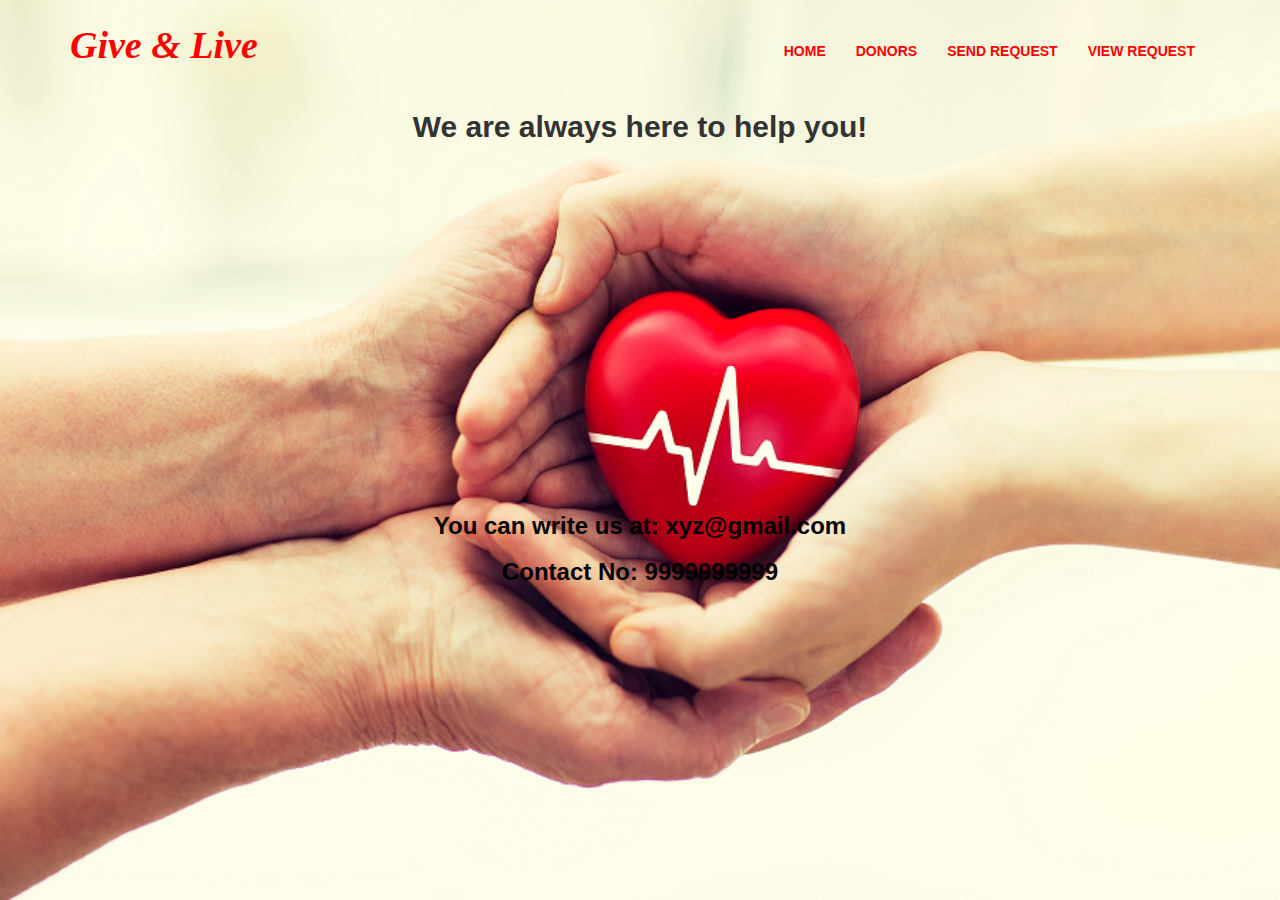
<file: contact.html>
<!DOCTYPE html>
<html>
<head>
<title></title>
<link rel="stylesheet" href="https://maxcdn.bootstrapcdn.com/bootstrap/3.4.1/css/bootstrap.min.css">
<script src="https://ajax.googleapis.com/ajax/libs/jquery/3.4.1/jquery.min.js"></script>
<script src="https://maxcdn.bootstrapcdn.com/bootstrap/3.4.1/js/bootstrap.min.js"></script>

<style type="text/css">
*{
	margin:0;
	padding: 0;
}
body{
	font-family: sans-serif;
}
html{
	font-family: sans-serif;
}
.header{
	height: 100vh;
}
.navbar-style{
	/*box-shadow: 0 5px 10px rgba(0,0,0,0.5);*/
	background-color: rgba(0,0,0,0.5);
	min-height: 90px;
	background-color: transparent;
	border-color: transparent;
	
}
 a h4{
	/*padding-left: 0px;
	padding-right: 0px;*/
	padding-top: 14px;
	/*padding-bottom: 0px;*/
	color: red;
	font-size: 38px;
	margin-left: 0px;
	font-style: oblique;
	font-family: 'Open Sans';
	font-weight: bold;
}
#main:hover{
color: transparent;
}
p{
margin-left: 70px;
color: white;
font-style: italic;
line-height: 10px;
}
.icon-bar
{
	background: white;
}
li a
{
	font-weight: bold;
	margin-top: 25px;
	color:red;
	text-transform: uppercase;
}
.bgimage{
	background-image: url('3.png');
background-size: 100% 100%;
width: 100%;
height: 100vh;
}
.text{
width: 100%;
margin-top: 185px;
text-transform: uppercase;
text-align: center;
color: white;
}
.text h4{
font-size: 20px;
font-family: 'Open Sans',sans-serif;
font-weight: bold;
}
#one{
background-color: white;
border:none;
font-size: 12px;
font-weight: bold;
text-transform: uppercase;
line-height: 40px;
width: 150px;
font-family: 'Montserrat',sans-serif;
margin-top: 25px;
border: 3px solid white;
color: black;
}
#two{
background-color: transparent;
border:none;
font-family: 'Montserrat',sans-serif;
text-transform: uppercase;
font-weight: bold;
line-height: 40px;
border: 3px solid white;
width: 150px;
color:white;
}
.main-section{
	margin:0 auto;
	margin-top:70px;
	padding: 0;
	margin-left: 15%;

}
.modal-content{
	background-color: white;
	opacity: .8;
	padding: 0 20px;
	border-radius: 10px;
}
.user-img img{
	height: 120px;
	width: 120px;
}
.user-img{
	margin-top: -60px;
	margin-bottom: 45px;
}
.form-group{
	margin-bottom: 25px;
}
.form-group input{
	height: 42px;
	border-radius: 5px;


}
#first{
	margin-top: 370px;
	
}
#second{

}
h3{
	color: black;
	font-weight: bold;
}
h2{
	font-weight: bold;
}
</style>
</head>
<body>
	<div class="bgimage">
	<header class="header">
		<nav class="navbar navbar-style">
			<div class="container">
				<div class="navbar-header"> 
					<button type="button" class="navbar-toggle" data-toggle="collapse" data-target="#micon">
						<span class="icon-bar"></span>
						<span class="icon-bar"></span>
						<span class="icon-bar"></span>
					</button>
					<a id="main" href="#">
					<h4>Give & Live</h4>
					</a>
				</div>
				<div class="collapse navbar-collapse" id="micon">
				<ul class="nav navbar-nav navbar-right">
					<li><a href="trial.html">Home</a></li>
					<li><a href="trialdonors.php">Donors</a></li>
					<li><a href="trialsendreq.php">Send Request</a></li>
					<li><a href="trialviewreq.php">View Request</a></li>
					
				</ul>
			</div>
			</div>
		</nav>
			
			<center>
				<h2>We are always here to help you!</h2>
		<h3 id="first">You can write us at: xyz@gmail.com</h3>
		<h3  id="second">Contact No: 9999999999</h3>
	</center>
	</header>

</div>

</body>
</html>
</file>
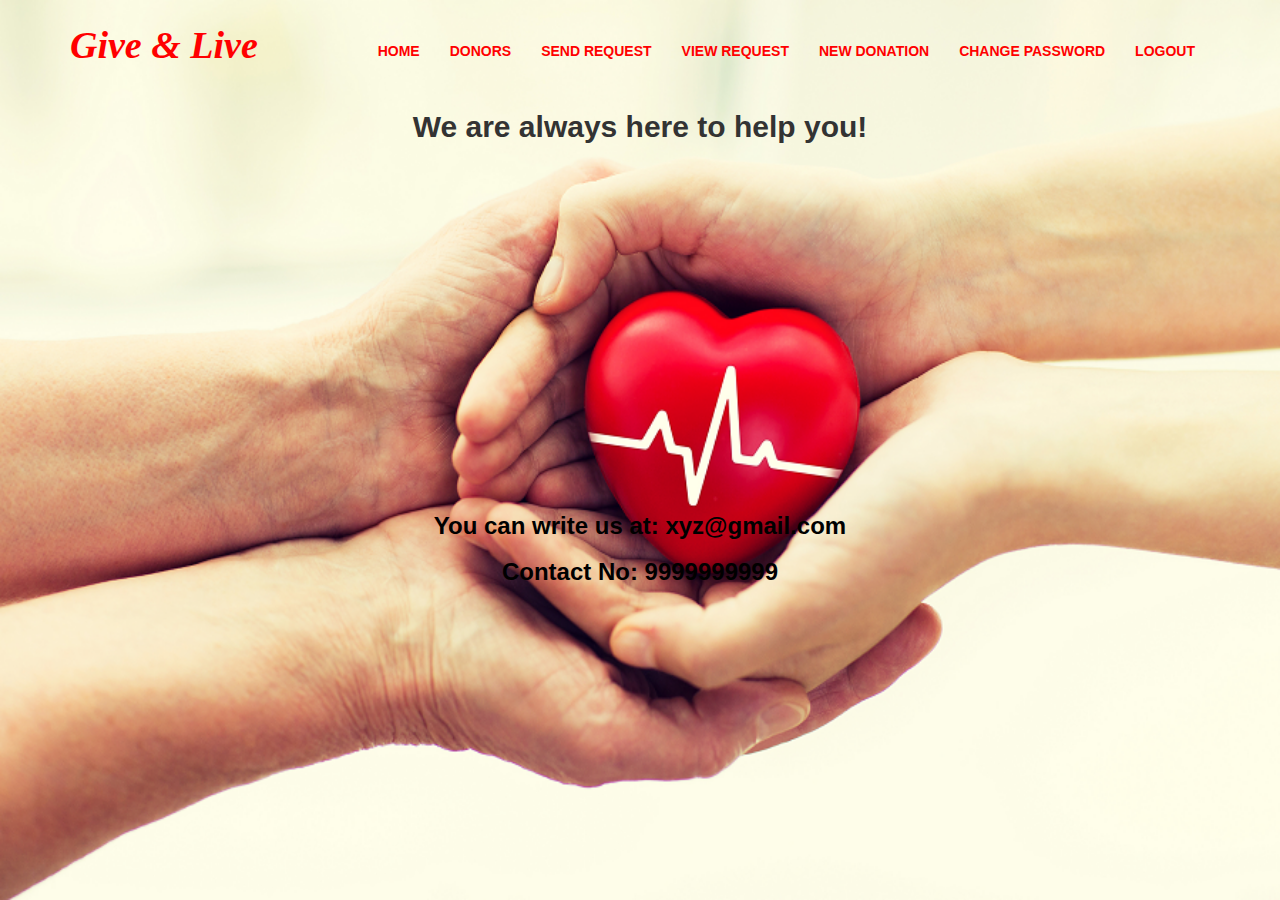
<file: contact2.html>
<!DOCTYPE html>
<html>
<head>
<title></title>
<link rel="stylesheet" href="https://maxcdn.bootstrapcdn.com/bootstrap/3.4.1/css/bootstrap.min.css">
<script src="https://ajax.googleapis.com/ajax/libs/jquery/3.4.1/jquery.min.js"></script>
<script src="https://maxcdn.bootstrapcdn.com/bootstrap/3.4.1/js/bootstrap.min.js"></script>

<style type="text/css">
*{
	margin:0;
	padding: 0;
}
body{
	font-family: sans-serif;
}
html{
	font-family: sans-serif;
}
.header{
	height: 100vh;
}
.navbar-style{
	/*box-shadow: 0 5px 10px rgba(0,0,0,0.5);*/
	background-color: rgba(0,0,0,0.5);
	min-height: 90px;
	background-color: transparent;
	border-color: transparent;
	
}
 a h4{
	/*padding-left: 0px;
	padding-right: 0px;*/
	padding-top: 14px;
	/*padding-bottom: 0px;*/
	color: red;
	font-size: 38px;
	margin-left: 0px;
	font-style: oblique;
	font-family: 'Open Sans';
	font-weight: bold;
}
#main:hover{
color: transparent;
}
p{
margin-left: 70px;
color: white;
font-style: italic;
line-height: 10px;
}
.icon-bar
{
	background: white;
}
li a
{
	font-weight: bold;
	margin-top: 25px;
	color:red;
	text-transform: uppercase;
}
.bgimage{
	background-image: url('3.png');
background-size: 100% 100%;
width: 100%;
height: 100vh;
}
.text{
width: 100%;
margin-top: 185px;
text-transform: uppercase;
text-align: center;
color: white;
}
.text h4{
font-size: 20px;
font-family: 'Open Sans',sans-serif;
font-weight: bold;
}
#one{
background-color: white;
border:none;
font-size: 12px;
font-weight: bold;
text-transform: uppercase;
line-height: 40px;
width: 150px;
font-family: 'Montserrat',sans-serif;
margin-top: 25px;
border: 3px solid white;
color: black;
}
#two{
background-color: transparent;
border:none;
font-family: 'Montserrat',sans-serif;
text-transform: uppercase;
font-weight: bold;
line-height: 40px;
border: 3px solid white;
width: 150px;
color:white;
}
.main-section{
	margin:0 auto;
	margin-top:70px;
	padding: 0;
	margin-left: 15%;

}
.modal-content{
	background-color: white;
	opacity: .8;
	padding: 0 20px;
	border-radius: 10px;
}
.user-img img{
	height: 120px;
	width: 120px;
}
.user-img{
	margin-top: -60px;
	margin-bottom: 45px;
}
.form-group{
	margin-bottom: 25px;
}
.form-group input{
	height: 42px;
	border-radius: 5px;


}
#first{
	margin-top: 370px;
	
}
#second{

}
h3{
	color: black;
	font-weight: bold;
}
h2{
	font-weight: bold;
}
</style>
</head>
<body>
	<div class="bgimage">
	<header class="header">
		<nav class="navbar navbar-style">
			<div class="container">
				<div class="navbar-header"> 
					<button type="button" class="navbar-toggle" data-toggle="collapse" data-target="#micon">
						<span class="icon-bar"></span>
						<span class="icon-bar"></span>
						<span class="icon-bar"></span>
					</button>
					<a id="main" href="#">
					<h4>Give & Live</h4>
					</a>
				</div>
				<div class="collapse navbar-collapse" id="micon">
				<ul class="nav navbar-nav navbar-right">
					<li><a href="trial.html">Home</a></li>
					<li><a href="trialdonors.php">Donors</a></li>
					<li><a href="trialsendreq2.php">Send Request</a></li>
					<li><a href="trialviewreq2.php">View Request</a></li>
					<li><a href="update.php">New Donation</a></li>
					<li><a href="settings.php">Change Password</a></li>
					<li><a href="trial.html">Logout</a></li>
					
				</ul>
			</div>
			</div>
		</nav>
			
			<center>
				<h2>We are always here to help you!</h2>
		<h3 id="first">You can write us at: xyz@gmail.com</h3>
		<h3  id="second">Contact No: 9999999999</h3>
	</center>
	</header>

</div>

</body>
</html>
</file>
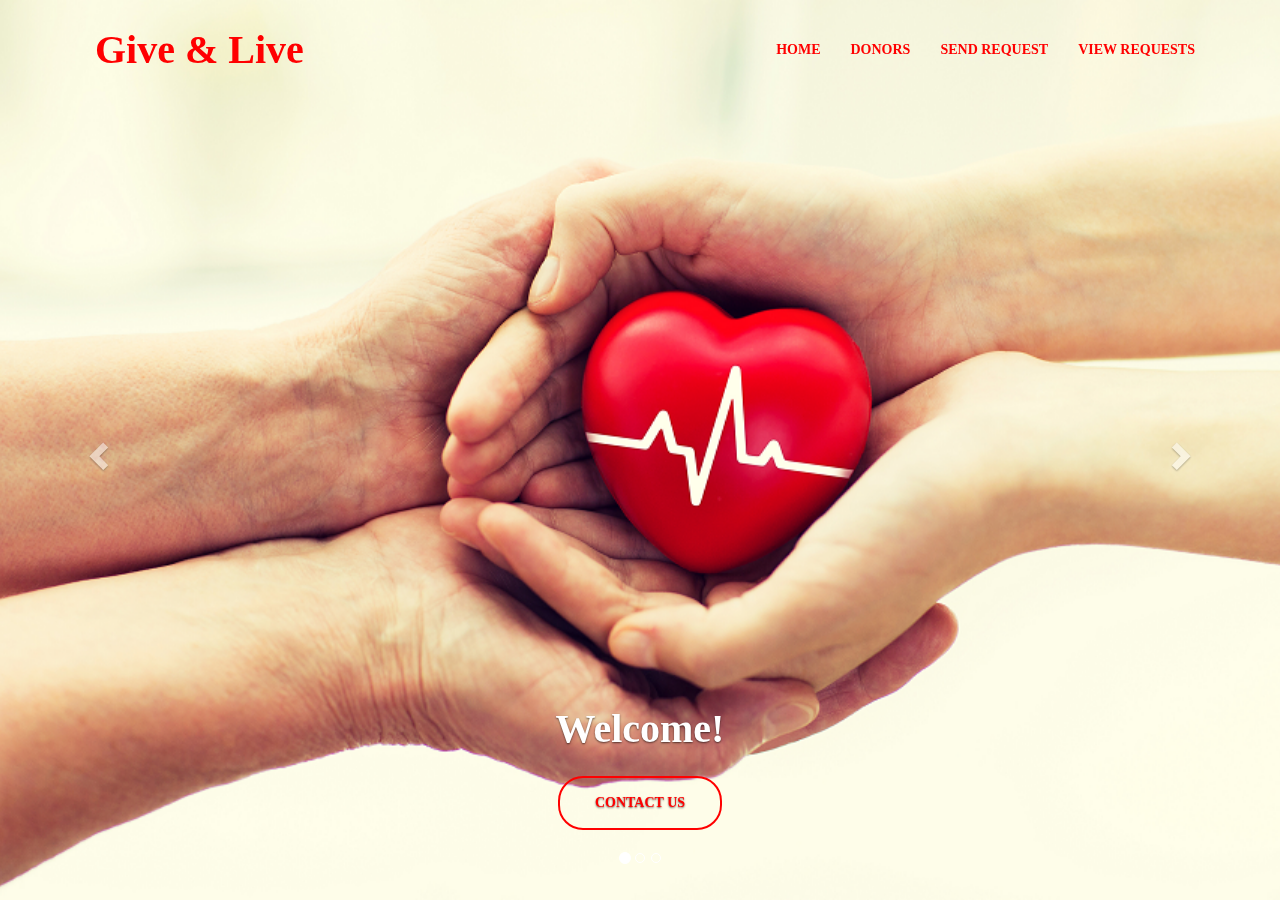
<file: trial.html>
<!DOCTYPE html>
<html>
<head>
<title></title>
<link rel="stylesheet" href="https://maxcdn.bootstrapcdn.com/bootstrap/3.4.1/css/bootstrap.min.css">
<script src="https://ajax.googleapis.com/ajax/libs/jquery/3.4.1/jquery.min.js"></script>
<script src="https://maxcdn.bootstrapcdn.com/bootstrap/3.4.1/js/bootstrap.min.js"></script>

<style type="text/css">
body{
	font-family: poppins;
}

header .carousel-inner .item{
	height: 100vh;
}
.navbar-inverse{
	background-color: transparent;
	border-color: transparent;
}
.navbar-inverse .navbar-brand{
	color: red;
	font-size: 40px;
	padding:40px;
	font-weight: 900;
}
.nav.navbar-nav.navbar-right{
	margin: 25px 0;
}
.navbar-inverse .navbar-nav > li > a{
	color: red;
	text-transform: uppercase;
	font-weight: bold;
}
.banner{
	-webkit-background-size:cover;
	background-size: cover;
	background-position: center center;
	background-repeat: no-repeat;
	height: 100vh;
}
.carousel-caption{
	padding-bottom: 40px;
	font-family: poppins;
}
.carousel-caption h2{
	font-size: 40px;
	
	font-weight: bold;
}
.carousel-caption a{
	background: transparent;
	padding: 15px 35px;
	display: inline-block;
	margin-top: 15px;
	color: red;
	border:2px solid red;
	border-radius: 25px;
	font-weight: bold;
	text-transform: uppercase;
}

.carousel-control.right{
	background-image: none;
}
.carousel-control.left{
	background-image: none;
}
#three{
	padding-bottom: 200px;
	color: red;
}
.log{
	
	padding-left: 20px;

}

h3{
	color: red;
	font-size: 30px;
}
</style>
</head>
<body>
	<header>
		<nav class="navbar navbar-default navbar-inverse navbar-fixed-top">
  <div class="container">
    <!-- Brand and toggle get grouped for better mobile display -->
    <div class="navbar-header">
      <button type="button" class="navbar-toggle collapsed" data-toggle="collapse" data-target="#bs-example-navbar-collapse-1" aria-expanded="false">
        <span class="sr-only">Toggle navigation</span>
        <span class="icon-bar"></span>
        <span class="icon-bar"></span>
        <span class="icon-bar"></span>
      </button>
      <a class="navbar-brand" href="#">Give & Live</a>
    </div>

    <!-- Collect the nav links, forms, and other content for toggling -->
    <div class="collapse navbar-collapse" id="bs-example-navbar-collapse-1">
      
      
      <ul class="nav navbar-nav navbar-right">
        <li><a href="#">Home</a></li>
        <li><a href="trialdonors.php">Donors</a></li>
        <li><a href="trialsendreq.php">Send Request</a></li>
        <li><a href="trialviewreq.php">View Requests</a></li>
        
      </ul>
    </div><!-- /.navbar-collapse -->
  </div><!-- /.container-fluid -->
</nav>
<div id="carousel-example-generic" class="carousel slide" data-ride="carousel">
  <!-- Indicators -->
  <ol class="carousel-indicators">
    <li data-target="#carousel-example-generic" data-slide-to="0" class="active"></li>
    <li data-target="#carousel-example-generic" data-slide-to="1"></li>
    <li data-target="#carousel-example-generic" data-slide-to="2"></li>
  </ol>

  <!-- Wrapper for slides -->
  <div class="carousel-inner" role="listbox">
    <div class="item active">
      <div class="banner" style="background-image: url(3.png);"></div>
      <div class="carousel-caption">
        <h2 >Welcome!</h2>
        <p ><a href="contact.html">Contact Us</a></p>
      </div>
    </div>
    <div class="item">
      <div class="banner" style="background-image: url(8.jpg);"></div>
      <div class="carousel-caption">
      	<h3>Wanna be a Donor? Register!</h3>
      	<p class="log" id="log"><a href="triallogin.php">Login</a></p>
      	<p class="log"><a href="trialregister.php">Register</a></p>
      </div>

    
    </div>
        <div class="item">
      <div class="banner" style="background-image: url(9.jpg);"></div>
      <div class="carousel-caption">
       <h2 id="three">"You're somebody's type"</h2>
      </div>
    </div>
  </div>

  <!-- Controls -->
  <a class="left carousel-control" href="#carousel-example-generic" role="button" data-slide="prev">
    <span class="glyphicon glyphicon-chevron-left" aria-hidden="true"></span>
    <span class="sr-only">Previous</span>
  </a>
  <a class="right carousel-control" href="#carousel-example-generic" role="button" data-slide="next">
    <span class="glyphicon glyphicon-chevron-right" aria-hidden="true"></span>
    <span class="sr-only">Next</span>
  </a>
</div>


	</header>

</body>
</html>
</file>
